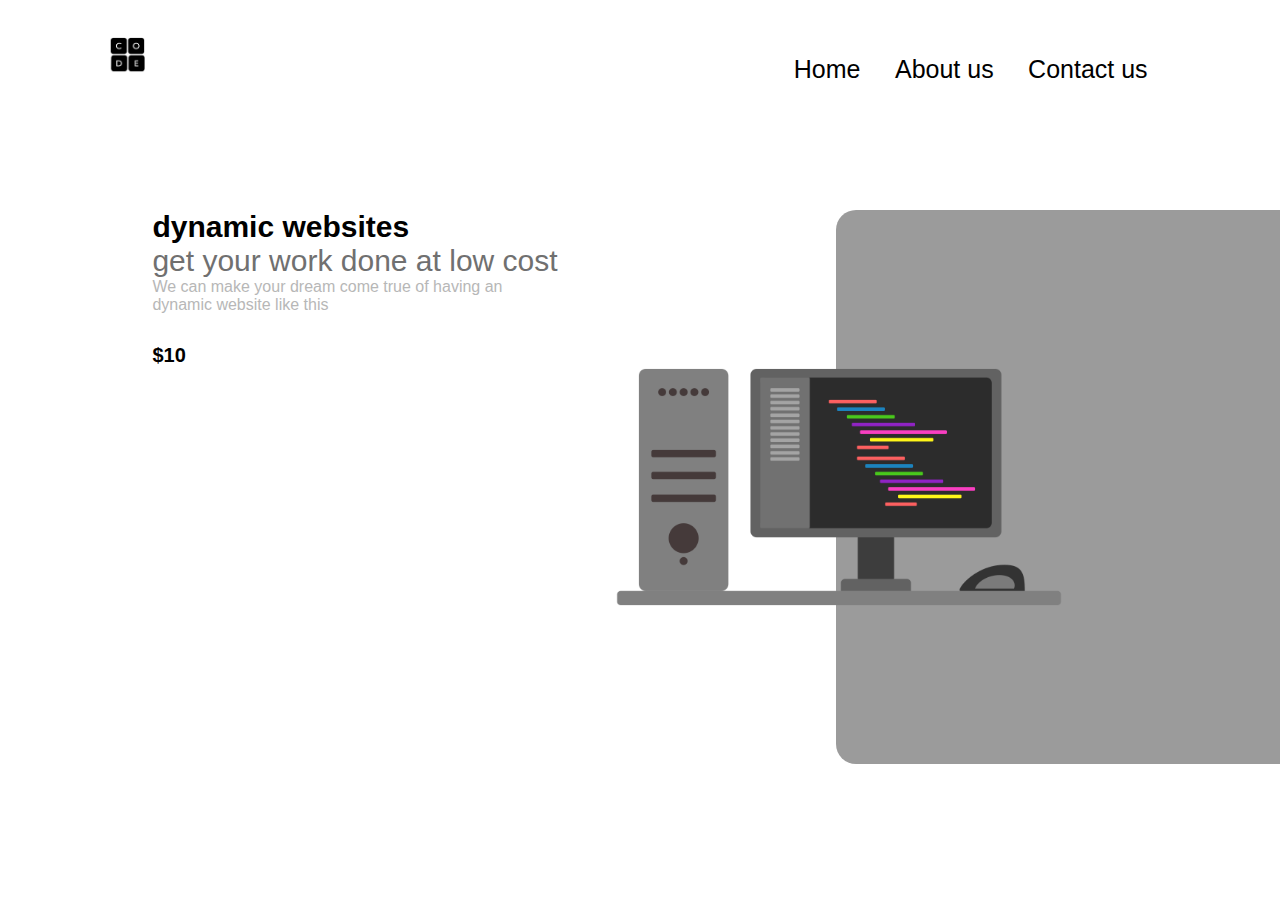
<file: web/index.html>
<!DOCTYPE html>
<html lang="en">
<head>
    <meta charset="UTF-8">
    <meta http-equiv="X-UA-Compatible" content="IE=edge">
    <meta name="viewport" content="width=device-width, initial-scale=1.0">
    <title>Demo</title>
    <link rel="stylesheet" href="style.css">
</head>
<body>
    <div class="container">
        <div class="navbar">
          <img src="images.png" class="logo">
         <nav>
             <ul id="menuList">
                 <li><a href="index.html">Home</a></li>
                 <li><a href="About us.html">About us</a></li>
                 <li><a href="contact.html">Contact us</a></li>
             </ul>
         </nav>
          <img src="download.png"class="menu" onclick="togglemenu()">
        </div>
        <div class="row">
            <div class="col-1">
                <h2>dynamic websites</h2>
                <h3> get your work done at low cost</h3>
            <p>
                We can make your dream come true of having an dynamic website like this
            </p>
            <h4>
                $10
            </h4>
        

            </div>
            <div class="col-2">
<img src="cpc.png" class="controler">
        <div class="color-box"></div>

            </div>
        </div>
    </div>
    <div class="social-link"></div>


    <script>


var menuList = document.getElementById ("menuList");
menuList.style.maxHeight="0px";
function togglemenu()
{
    if(menuList.style.maxHeight =="0px")
    {
       
        menuList.style.maxHeight = "130px";

    }

    else{
        menuList.style.maxHeight = "0px";
    }
}


    </script>
    
</body>
</html>
</file>
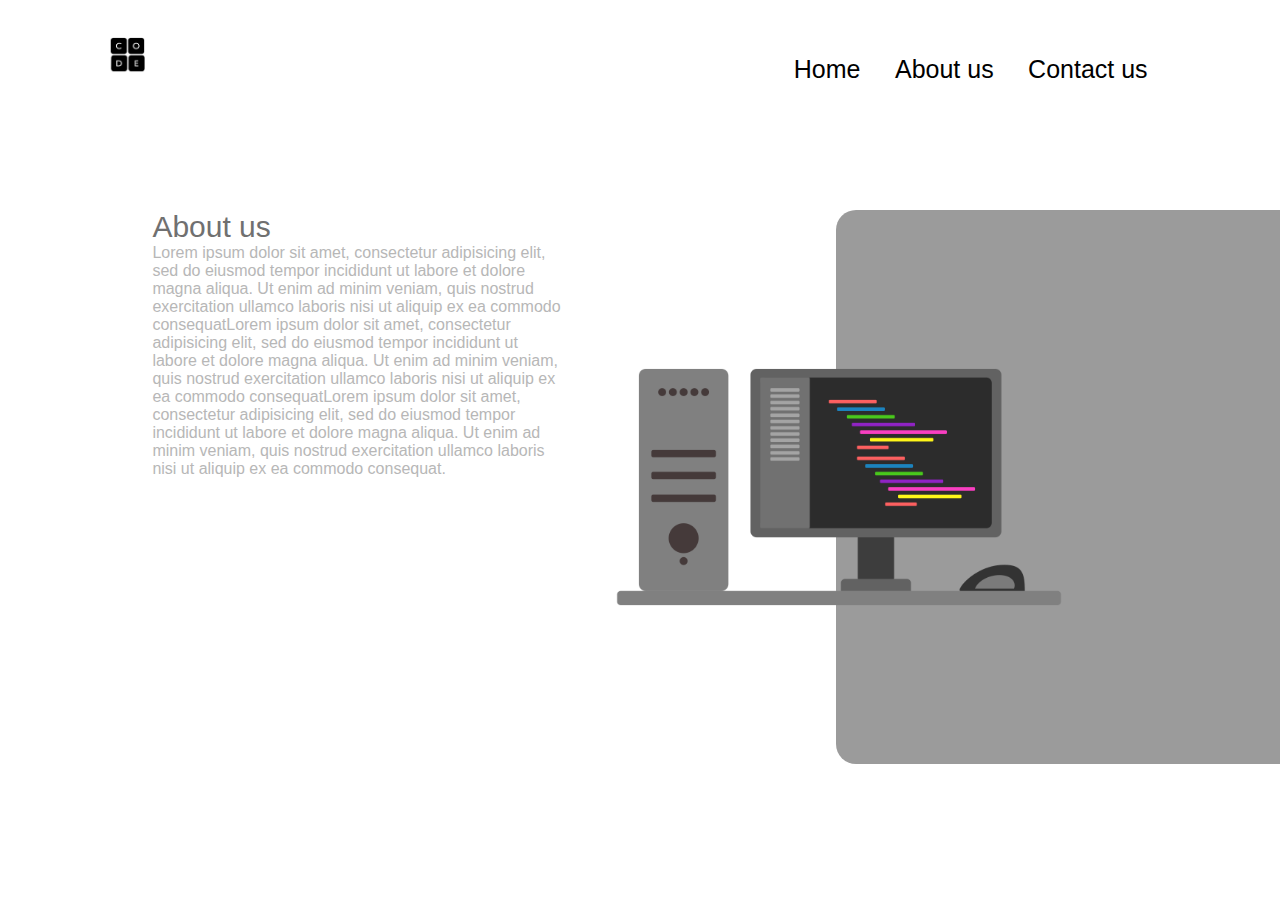
<file: web/About us.html>
<!DOCTYPE html>
<html lang="en">
<head>
    <meta charset="UTF-8">
    <meta http-equiv="X-UA-Compatible" content="IE=edge">
    <meta name="viewport" content="width=device-width, initial-scale=1.0">
    <title>Demo</title>
    <link rel="stylesheet" href="style.css">
</head>
<body>
    <div class="container">
        <div class="navbar">
          <img src="images.png" class="logo">
         <nav>
             <ul id="menuList">
                 <li><a href="index.html">Home</a></li>
                 <li><a href="About us.html">About us</a></li>
                 <li><a href="contact.html">Contact us</a></li>
             </ul>
         </nav>
          <img src="download.png"class="menu" onclick="togglemenu()">
        </div>
        <div class="row">
            <div class="col-1">
                <h3>About us</h3>
              
            <p>
                Lorem ipsum dolor sit amet, consectetur adipisicing elit, sed do eiusmod
                tempor incididunt ut labore et dolore magna aliqua. Ut enim ad minim veniam,
                quis nostrud exercitation ullamco laboris nisi ut aliquip ex ea commodo
                consequatLorem ipsum dolor sit amet, consectetur adipisicing elit, sed do eiusmod
                tempor incididunt ut labore et dolore magna aliqua. Ut enim ad minim veniam,
                quis nostrud exercitation ullamco laboris nisi ut aliquip ex ea commodo
                consequatLorem ipsum dolor sit amet, consectetur adipisicing elit, sed do eiusmod
                tempor incididunt ut labore et dolore magna aliqua. Ut enim ad minim veniam,
                quis nostrud exercitation ullamco laboris nisi ut aliquip ex ea commodo
                consequat.
            </p>
          
        

            </div>
            <div class="col-2">
<img src="cpc.png" class="controler">
        <div class="color-box"></div>

            </div>
        </div>
    </div>
    
    <div class="social-link"></div>


    <script>


var menuList = document.getElementById ("menuList");
menuList.style.maxHeight="0px";
function togglemenu()
{
    if(menuList.style.maxHeight =="0px")
    {
       
        menuList.style.maxHeight = "130px";

    }

    else{
        menuList.style.maxHeight = "0px";
    }
}


    </script>
    
</body>
</html>
</file>
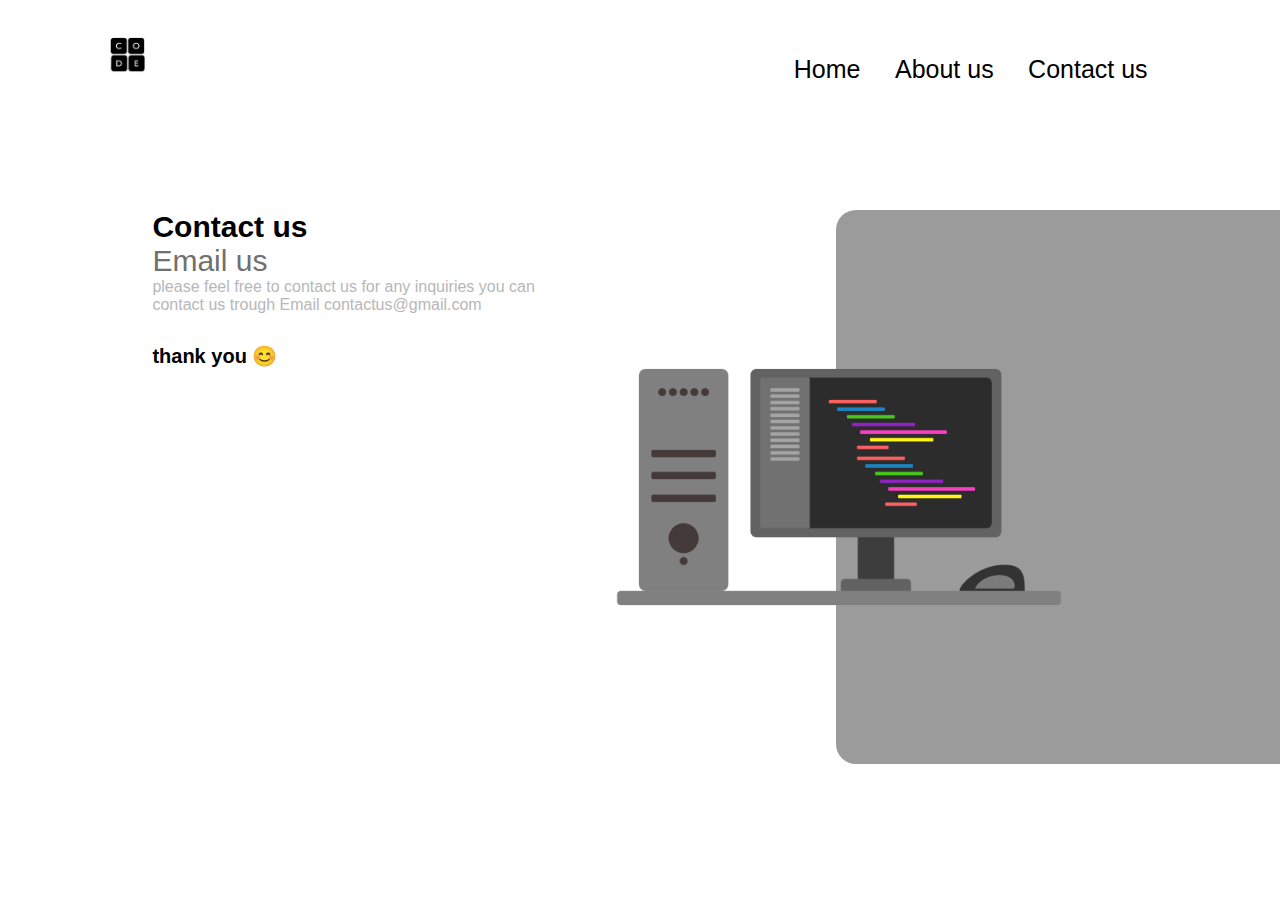
<file: web/contact.html>
<!DOCTYPE html>
<html lang="en">
<head>
    <meta charset="UTF-8">
    <meta http-equiv="X-UA-Compatible" content="IE=edge">
    <meta name="viewport" content="width=device-width, initial-scale=1.0">
    <title>Demo</title>
    <link rel="stylesheet" href="style.css">
</head>
<body>
    <div class="container">
        <div class="navbar">
          <img src="images.png" class="logo">
         <nav>
             <ul id="menuList">
                 <li><a href="index.html">Home</a></li>
                 <li><a href="About us.html">About us</a></li>
                 <li><a href="contact.html">Contact us</a></li>
             </ul>
         </nav>
          <img src="download.png"class="menu" onclick="togglemenu()">
        </div>
        <div class="row">
            <div class="col-1">
                <h2>Contact us </h2>
                <h3> Email us </h3>
            <p>
                please feel free to contact us for any inquiries you can contact us trough Email
                contactus@gmail.com
            </p>
            <h4>
                thank you 😊
            </h4>
        

            </div>
            <div class="col-2">
<img src="cpc.png" class="controler">
        <div class="color-box"></div>

            </div>
        </div>
    </div>
    <div class="social-link"></div>


    <script>


var menuList = document.getElementById ("menuList");
menuList.style.maxHeight="0px";
function togglemenu()
{
    if(menuList.style.maxHeight =="0px")
    {
       
        menuList.style.maxHeight = "130px";

    }

    else{
        menuList.style.maxHeight = "0px";
    }
}


    </script>
    
</body>
</html>
</file>
<file: web/style.css>
*{ 
    margin: 0;
    padding: 0;
    font-family: sans-serif;


}
.container{
    width: 100%;
    min-height:100vh;
    padding-left: 8%;
    padding-right: 8%;
    box-sizing: border-box;
    overflow: hidden; 

}
.navbar{

    width: 100%;
    display: flex;
    align-items: center;

}
.logo{
    width: 50px;
    cursor: pointer;
    margin: 30px 0;

}
.menu{
    width: 25px;
    cursor: pointer;
    display: none;
}
nav{
    flex: 1;
    text-align:right;
}
nav ul li {
    list-style: none;
    display: inline-block;
    margin-right: 30px;
}
nav ul li a{
    text-decoration: none;
    color: #000;
    font-size: 25px;
}
nav ul li a:hover{
    color:grey;
}
button{
    width: 140px;
    border: 0;
    padding: 12px 10px;
}
.row{
    display: flex;
    justify-content: space-between;
    margin: 100px 0;

}
.col-1{
    flex-basis: 40%;
    position: relative;
    margin-left: 50px;

}
.col-1 h2{
    font-size: 30px;
}
.col-1 h3{
    font-size: 30px;
    color: #707070;
    font-weight: 100;

}

.col-1 p{
    font-size: 16px;
    color: #b7b7b7;
    font-weight: 100;
}
.col-1 h4{
    margin: 30px 0;
    font-size: 20px;
}
button{
    width: 140px;
    border: 0;
    padding: 12px 10px;
    outline: none;
    color: #fff;
    background: linear-gradient(to right, #fb5283,#fb3527);
    border-radius: 6px;
    cursor: pointer;
    transition: 0.5s;

}
button img{
    width: 30px;
    display: none;

}
button:hover img{
    display:block
}
button:hover{
    width: 160px;
    display: flex;
    align-items: center;
    justify-content: space-between;
    
}
.col-2{

    position: relative;
    flex-basis: 60%;
    display: flex;
    align-items: center;

}
.col-2 .controler{
    width: 90%;


}
.color-box{
    position: absolute;
    right: 0;
    top: 0;
    background: rgba(128, 128, 128, 0.788);
    border-radius: 20px 0 0 20px;
    height: 100%;
    width: 80%;
    z-index: -1;
    transform: translateX(150px);

}
</file>
